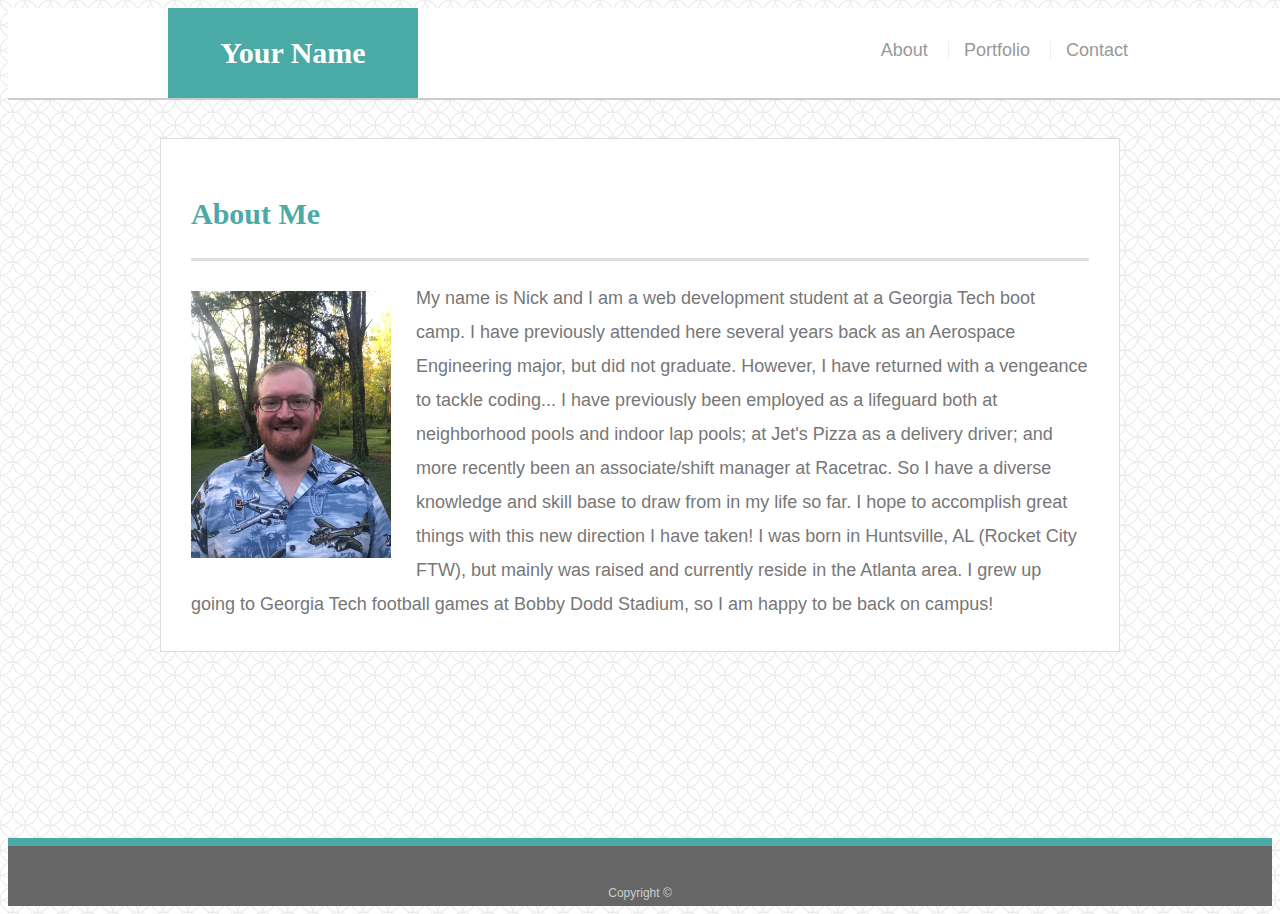
<file: index.html>
<!doctype html>
<html lang="en-us">

<head>
  <meta charset="UTF-8">
  <title>About Me</title>
  <link rel="stylesheet" type="text/css" href="./style.css">
</head>

<body>

  <header id="masthead">
    <div class="container">
      <a href="index.html" id="logo">Your Name</a>
      <nav>
        <a href="index.html">About</a>
        <a href="portfolio.html">Portfolio</a>
        <a href="contact.html">Contact</a>
      </nav>
    </div>
  </header>

  <div id="main-container" class="container">
    <section class="main-section">
      <h1>About Me</h1>

      <img src="./nick_mugshot.jpg" class="auth-image" alt="Your Name">

      <p> 
            My name is Nick and I am a web development student at a Georgia Tech boot camp. I have previously attended here several years back as an Aerospace Engineering major, but did not graduate. However, I have returned with a vengeance to tackle coding... I have previously been employed as a lifeguard both at neighborhood pools and indoor lap pools; at Jet's Pizza as a delivery driver; and more recently been an associate/shift manager at Racetrac. So I have a diverse knowledge and skill base to draw from in my life so far. I hope to accomplish great things with this new direction I have taken!

            I was born in Huntsville, AL (Rocket City FTW), but mainly was raised and currently reside in the Atlanta area. I grew up going to Georgia Tech football games at Bobby Dodd Stadium, so I am happy to be back on campus!
      </p>

    </section>

  </div>

  <footer>
    <div class="container">
      Copyright &copy; 
    </div>
  </footer>
</body>

</html>
</file>
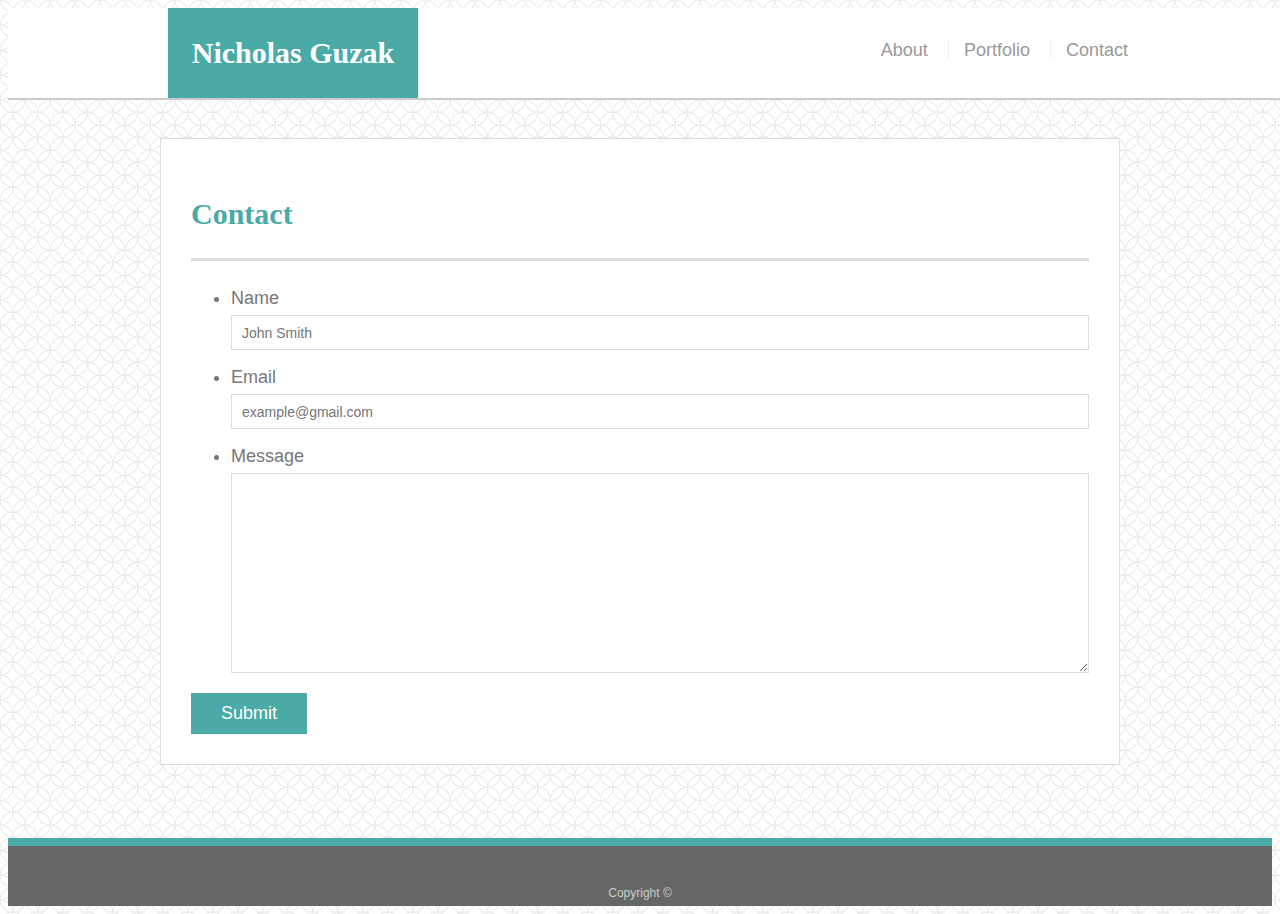
<file: contact.html>
<!doctype html>
<html lang="en-us">

<head>
  <meta charset="UTF-8">
  <title>Contact</title>
  <link rel="stylesheet" type="text/css" href="./style.css">
</head>

<body>

  <header id="masthead">
    <div class="container">
      <a href="index.html" id="logo">Nicholas Guzak</a>
      <nav>
        <a href="index.html">About</a>
        <a href="portfolio.html">Portfolio</a>
        <a href="contact.html">Contact</a>
      </nav>
    </div>
  </header>

  <div id="main-container" class="container">
    <section class="main-section">
      <h1>Contact</h1>

      <form id="contact-form">
        <ul>
          <li>
            <label for="name">Name</label>
            <input type="text" id="name" name="name" placeholder="John Smith" required="required">
          </li>
          <li>
            <label for="email">Email</label>
            <input type="email" id="email" name="email" placeholder="example@gmail.com" required="required">
          </li>
          <li>
            <label for="message">Message</label>
            <textarea id="message" name="message" required="required"></textarea>
          </li>
        </ul>
        <input type="submit">
      </form>

    </section>

  </div>

  <footer>
    <div class="container">
      Copyright &copy; 
    </div>
  </footer>
</body>

</html>
</file>
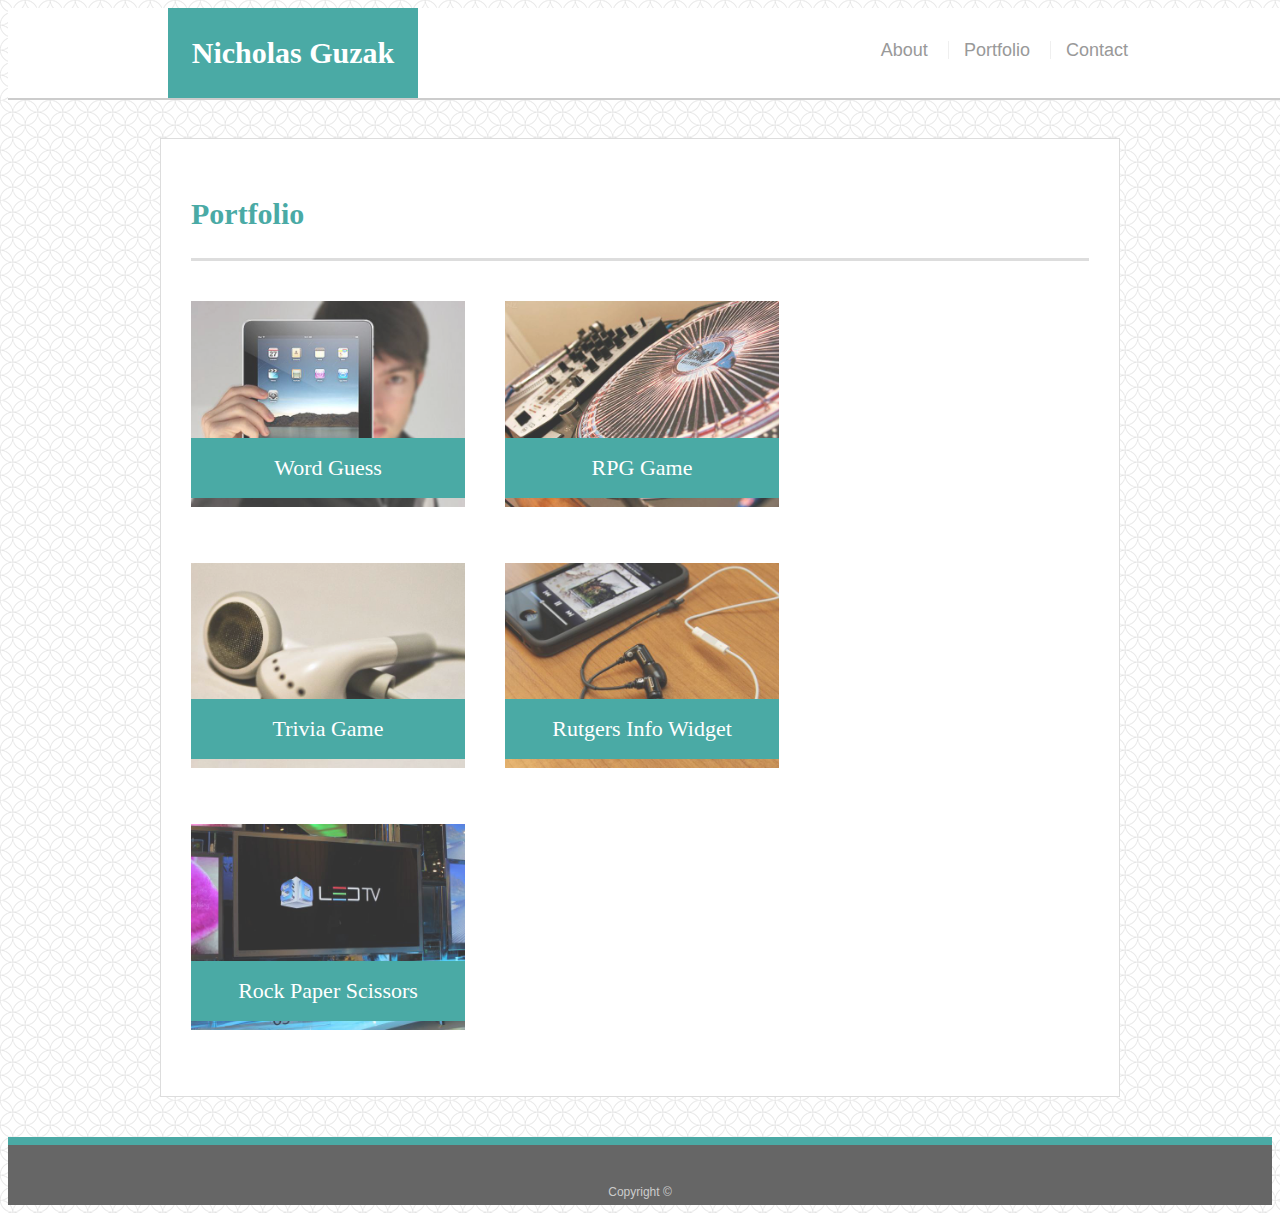
<file: portfolio.html>
<!doctype html>
<html lang="en-us">

<head>
  <meta charset="UTF-8">
  <title>Responsive Portfolio</title>
  <link rel="stylesheet" type="text/css" href="./style.css">
</head>

<body>

  <header id="masthead">
    <div class="container">
      <a href="index.html" id="logo"> Nicholas Guzak
      </a>
      <nav>
        <a href="index.html">About</a>
        <a href="portfolio.html">Portfolio</a>
        <a href="contact.html">Contact</a>
      </nav>
    </div>
  </header>

  <div id="main-container" class="container">
    <section class="main-section">
      <h1>Portfolio</h1>

      <div class="work">
        <img src="./technics-q-c-640-480-1.jpg" alt="Word Guess">

        <h3>Word Guess</h3>
      </div>
      <div class="work">
        <img src="./technics-q-c-640-480-2.jpg" alt="RPG Game">

        <h3>RPG Game</h3>
      </div>
      <div class="work">
        <img src="./technics-q-c-640-480-5.jpg" alt="Trivia Game">

        <h3>Trivia Game</h3>
      </div>
      <div class="work">
        <img src="./technics-q-c-640-480-7.jpg" alt="Rutgers Info Widget">

        <h3>Rutgers Info Widget</h3>
      </div>
      <div class="work">
        <img src="./technics-q-c-640-480-9.jpg" alt= "Rock Paper Scissors">

        <h3>Rock Paper Scissors</h3>
      </div>

    </section>

  </div>

  <footer>
    <div class="container">
      Copyright &copy;
    </div>
  </footer>
</body>

</html>
</file>
<file: style.css>
body {
    font-family: Arial, "Helvetica Neue", Helvetica, sans-serif;
    font-size: 18px;
    line-height: 34px;
    color: #777777;
    background: url("./spiration-light.png");
  }
  
  * {
    box-sizing: border-box;
  }
  
  /* general */
  
  .container {
    width: 100%;
    max-width: 960px;
    margin: 0 auto;
    clear: both;
  }
  
  h1,
  h2,
  h3,
  p {
    margin-bottom: 20px;
  }
  
  p:last-child {
    margin-bottom: 0;
  }
  
  h1,
  h2,
  h3 {
    font-family: Georgia, Times, "Times New Roman", serif;
    font-weight: 700;
    color: #4aaaa5;
  }
  
  h1 {
    padding-bottom: 20px;
    font-size: 30px;
    line-height: 49px;
    border-bottom: 3px solid #dddddd;
  }
  
  h2,
  h3 {
    font-size: 22px;
  }
  
  /* header */
  
  #masthead {
    position: fixed;
    z-index: 99;
    width: 100%;
    margin: 0 0 30px;
    overflow: auto;
    color: #ffffff;
    background: #ffffff;
    border-bottom: 2px solid #cccccc;
  }
  
  #logo {
    float: left;
    width: 250px;
    height: 90px;
    font-family: Georgia, Times, "Times New Roman", serif;
    font-size: 30px;
    font-weight: 700;
    line-height: 90px;
    color: #ffffff;
    text-align: center;
    text-decoration: none;
    background: #4aaaa5;
  }
  
  nav {
    float: right;
    margin-top: 25px;
  }
  
  nav a {
    display: inline-block;
    padding-left: 15px;
    margin-left: 15px;
    line-height: 18px;
    color: #999;
    text-decoration: none;
    border-left: 1px solid #efefef;
  }
  
  nav a:first-child {
    border-left: 0 none;
  }
  
  /* footer */
  
  footer {
    padding: 30px 0;
    clear: both;
    font-size: 12px;
    color: #ffffff;
    color: #cccccc;
    text-align: center;
    background: #666666;
    border-top: 8px solid #4aaaa5;
    height: 50px;
  }
  
  h3, h2 {
    padding-bottom: 20px;
    margin-bottom: 15px;
    line-height: 22px;
    border-bottom: 2px solid #eeeeee;
  }
  
  /* main */
  
  #main-container {
    padding-top: 130px;
    min-height: calc(100vh - 70px);
  }
  
  .main-section {
    float: left;
    width: 100%;
    max-width: 960px;
    padding: 30px;
    margin: 0 0 40px;
    background: #ffffff;
    border: 1px solid #dddddd;
  }
  
  /* portfolio page */
  
  .work {
    position: relative;
    float: left;
    width: 274px;
    margin: 20px 0 25px;
    overflow: auto;
  }
  
  .work:nth-child(even) {
    margin-right: 40px;
  }
  
  .work img {
    width: 100%;
    border: 0 none;
    opacity: 0.8;
  }
  
  .work h3 {
    position: absolute;
    bottom: 20px;
    width: 100%;
    padding: 15px;
    margin-bottom: 0;
    font-weight: 300;
    line-height: 30px;
    color: #ffffff;
    text-align: center;
    background: #4aaaa5;
    border-bottom: 0;
  }
  
  .auth-image {
    float: left;
    width: 200px;
    height: auto;
    margin-top: 10px;
    margin-right: 25px;
  }
  
  /* contact page */
  
  #contact-form ul {
    margin-bottom: 20px;
  }
  
  #contact-form li {
    margin-bottom: 10px;
  }
  
  label,
  input[type=text],
  input[type=email],
  textarea {
    display: block;
    width: 100%;
  }
  
  input[type=text],
  input[type=email],
  textarea {
    height: 35px;
    padding: 0 10px;
    font-size: 14px;
    border: 1px solid #dddddd;
  }
  
  textarea {
    height: 200px;
  }
  
  input[type=submit] {
    padding: 10px 30px;
    font-size: 18px;
    color: #ffffff;
    cursor: pointer;
    background: #4aaaa5;
    border: 0 none;
  }
</file>
